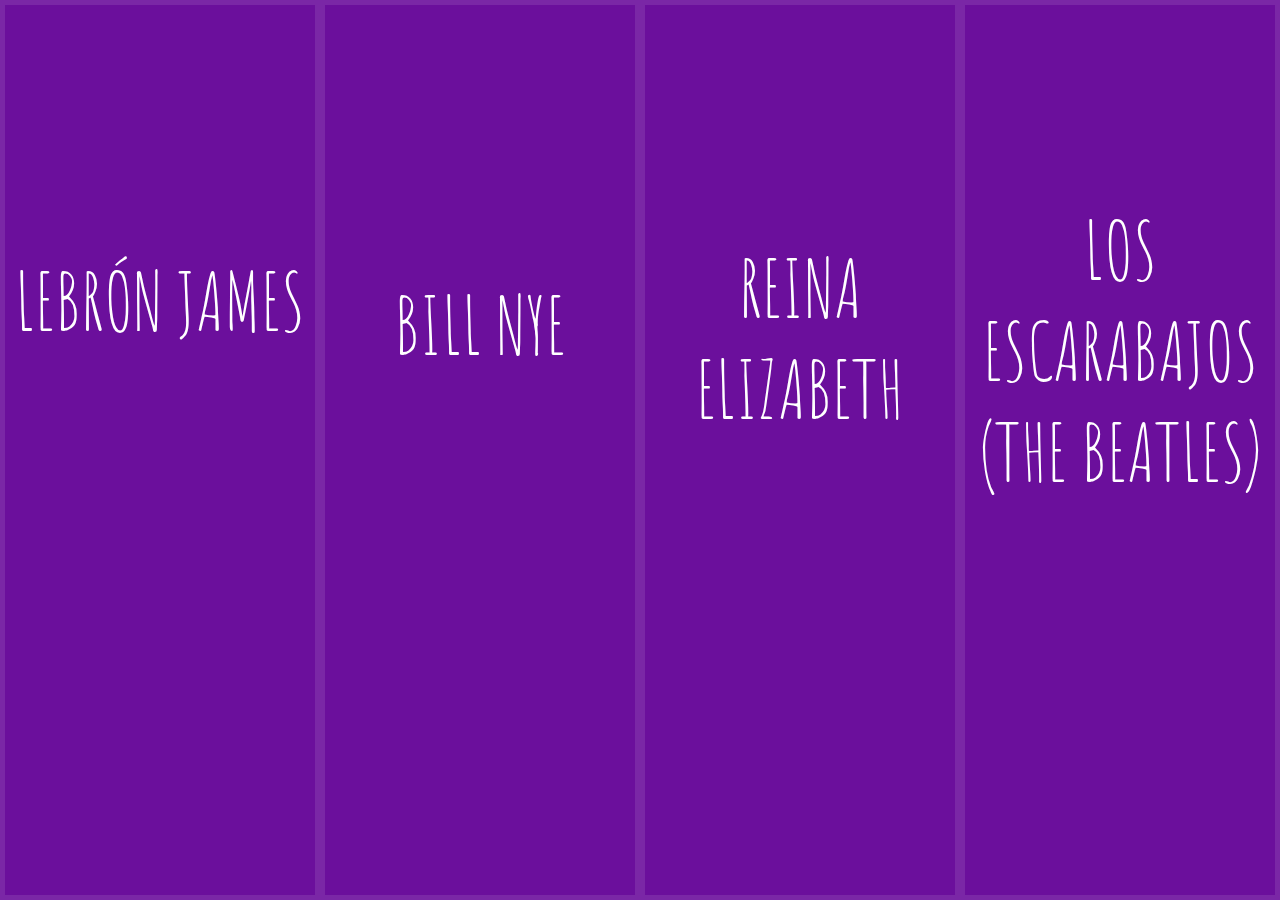
<file: index.html>
<!DOCTYPE html>
<html lang="en">
  <head>
    <meta charset="UTF-8" />
    <title>Flex Panels 💪🌄</title>
    <link
      href="https://fonts.googleapis.com/css?family=Amatic+SC"
      rel="stylesheet"
      type="text/css"
    />
  </head>

  <body>
    <style>
      html {
        box-sizing: border-box;
        background: #ffc600;
        font-family: "helvetica neue";
        font-size: 20px;
        font-weight: 200;
      }

      body {
        margin: 0;
      }

      *,
      *:before,
      *:after {
        box-sizing: inherit;
      }

      .panels {
        min-height: 100vh;
        overflow: hidden;
        display: flex;
      }

      .panel {
        background: #6b0f9c;
        box-shadow: inset 0 0 0 5px rgba(255, 255, 255, 0.1);
        color: white;
        text-align: center;
        align-items: center;
        /* Safari transitionend event.propertyName === flex */
        /* Chrome + FF transitionend event.propertyName === flex-grow */
        transition: font-size 0.7s cubic-bezier(0.61, -0.19, 0.7, -0.11),
          flex 0.7s cubic-bezier(0.61, -0.19, 0.7, -0.11), background 0.2s;
        font-size: 20px;
        background-size: cover;
        background-position: center;
        justify-content: center;
        align-items: center;
        display: flex;
        flex-direction: column;
        /* This is to distribute the panels evenly */
        flex: 1;
      }

      .panel1 {
        background-image: url(https://gmsrp.cachefly.net/images/18/03/24/d181436916fe8ca7c22def686501d5e2/960.jpg);
      }

      .panel2 {
        background-image: url(https://upload.wikimedia.org/wikipedia/commons/c/cd/Bill_Nye_2017.jpg);
      }

      .panel3 {
        background-image: url(https://upload.wikimedia.org/wikipedia/commons/b/b6/Queen_Elizabeth_II_in_March_2015.jpg);
      }

      /* .panel4 {
        background-image: url(https://upload.wikimedia.org/wikipedia/commons/d/df/The_Fabs.JPG);
      } */

      .panel5 {
        background-image: url(http://s3.amazonaws.com/quietus_production/images/articles/26699/the_beatles_1561392384_crop_550x369.jpg);
      }

      /* Flex Children (all P inside of panel)*/
      .panel > * {
        margin: 0;
        width: 100%;
        transition: transform 0.5s;
        flex: 1 0 auto;
        display: flex;
        justify-content: center;
        align-items: center;
      }

      .panel p {
        text-transform: uppercase;
        font-family: "Amatic SC", cursive;
        /* text-shadow: 0 0 4px rgba(0, 0, 0, 0.72), 0 0 14px rgba(0, 0, 0, 0.45); */
        /* font-size: 2em; */
        /* color: #797979; */
        z-index: 5;
      }

      /* To target the the second paragraph element of each panel */
      .panel p:nth-child(2) {
        font-size: 4em;
      }

      /* This is to target the the first and last paragraph element and move them in and out of the screen */
      .panel > *:first-child {
        transform: translateY(-100%);
      }
      .panel.open-active > *:first-child {
        transform: translateY(0);
      }
      .panel > *:last-child {
        transform: translateY(100%);
      }
      .panel.open-active > *:last-child {
        transform: translateY(0);
      }

      .panel.open {
        /* The panel with class of open is supposed to take five times the amount of space */
        font-size: 40px;
        flex: 5;
        /* height: 750px; */
      }
    </style>

    <div class="panels">
      <div class="panel panel1">
        <p>Años – treinta y cuatro años</p>

        <p>Lebrón James</p>
        <p>
          Lebrón James es un jugador de baloncesto. Él es muy alto y frote.
          Juega para Los Ángeles Lakers. Vive en California en los Estados
          Unidos. El viaja el mundo para jugar baloncesto para la selección
          nacional. Gana dos medallas de oro de los juegos olímpicos. En el NBA
          gana tres campeonatos y cuatro MVPs. Gana un campeonato en Cleveland,
          y dos en Miami. El es de Cleveland y el campeonato esta muy importante
          para la ciudad. Cleveland tiene una fiesta para celebrar. Él vale
          cuatrocientos cincuenta millones dólares. Cuando él juega el
          basquetbol, viste una camiseta amorillo y morado. ¿Su pregunta es
          “Quién es el mejor jugador de baloncesto en el mundo?”
        </p>
      </div>
      <div class="panel panel2">
        <p>Años – tiene sesenta años</p>
        <p>Bill Nye</p>
        <p>
          Bi ll Nye esta un profesor de ciencias. Tiene un programa de
          televisión para enseñar las ciencias por los niños. Cuando yo soy un
          niño miro su programa en la escuela con mis amigos. Me gusta mirar su
          programa porque es muy cómico y interesante. Él estudio ingeniería
          mecánica en la universidad. Estudio el trabajo de Einstein y otros
          científicos famosos. Te gusta vestir los trajes y la corbata de moño.
          En el programa de televisión viste un bata blanca y gafas de
          seguridad. ¿Su pregunta es “Quién es el mejor jugador de baloncesto en
          el mundo?”
        </p>
      </div>
      <div class="panel panel3">
        <p>Años – Tiene noventa y tres años</p>
        <p>Reina Elizabeth</p>
        <p>
          Yo soy la reina del Reino Unido. Yo gobernó el Reino Unido para
          sesenta y seis años. Estoy cansado con un príncipe, Príncipe Philip.
          Tengo cuatro niños. Vivo en un castillo y tengo ocho residencias. En
          mi tiempo libre me gusta cazar faisán y jugar con mis perros. En las
          noches, tengo fiestas y cenas elegantes por los presidentes y los
          lideres mundial. Yo soy muy viejo. En la mañana, me gusta descansar en
          mi cama para leer el periódico. En las tardes, me gusta tomar té y
          comer galletas. ¿Mi pregunta es “Quien es el siguiente rey?”
        </p>
      </div>

      <div class="panel panel5">
        <p>Años- Tienen cincuenta y nueve años</p>
        <p>Los Escarabajos (The Beatles)</p>
        <p>
          Los Escarabajos tienen cuatro socios. Llaman John Lennon, Paul
          McCartney, George Harrison y Ringo Starr. Lennon y Harrison son
          muerto, pero McCartney y Starr son vivo. Ellos son británicos y están
          la mejor banda de todos los tiempos. Lennon y McCartney tocan la
          guitar y cantar. Starr toca la batería y cantar. Harrison toca la
          guitar y el piano. Viajan todo el mudo para tocan música para los
          fanáticos. ¿Su pregunta es “Que es música?”
        </p>
      </div>
    </div>

    <script>
      // The class open on panels is suposed to be added when clicked
      const panels = document.querySelectorAll(".panel");

      // This function is to toogle the class open
      function toggleOpen() {
        this.classList.toggle("open");
      }

      //This function is to bring the first and last paragraphs
      function toggleActive(e) {
        // console.log(e.propertyName);
        this.classList.toggle("open-active");
        if (e.propertyName.includes("flex")) {
          this.classList.toggle("open-active");
        }
      }

      // Then loop through all penels and listen to the click event
      panels.forEach(panel => panel.addEventListener("click", toggleOpen));
      panels.forEach(panel =>
        panel.addEventListener("transitionend", toggleActive)
      );
    </script>
  </body>
</html>
</file>
